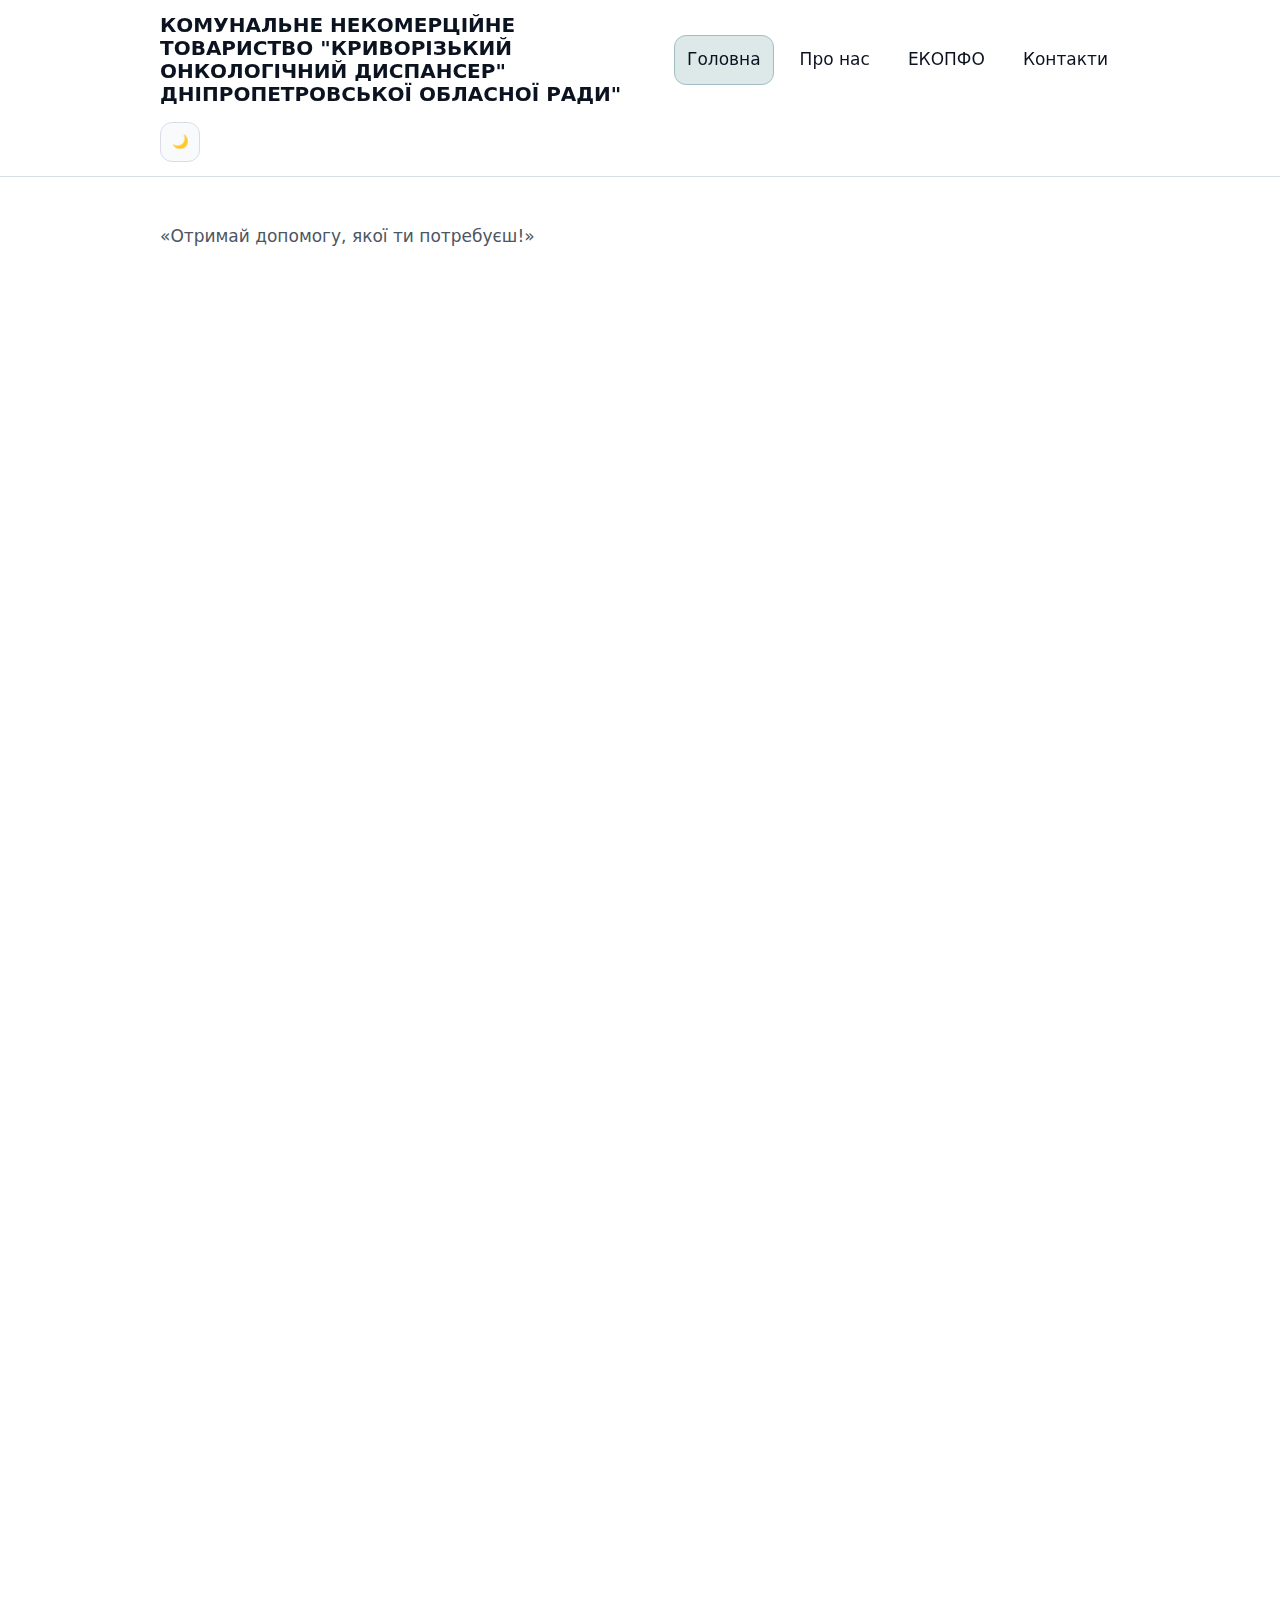
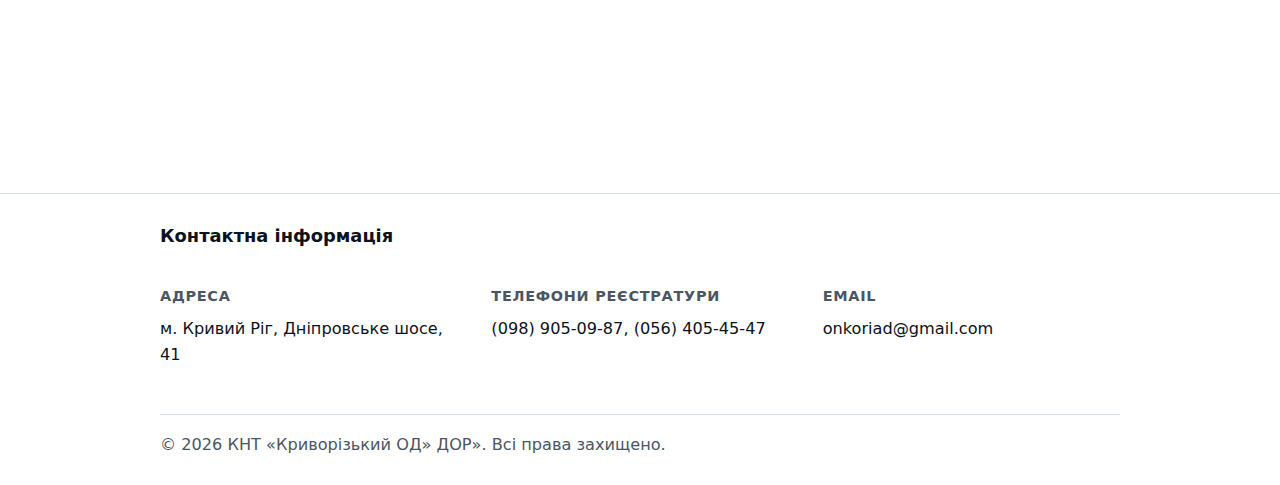
<file: index.html>
<!DOCTYPE html>
<html lang="uk" data-theme="light">
  <head>
    <meta charset="UTF-8" />
    <meta name="viewport" content="width=device-width, initial-scale=1" />
    <!-- favicon (за замовчуванням світла) -->
    <link id="site-favicon" rel="icon" href="favicon.ico" />

    <!-- manifest (PWA) -->
    <link rel="manifest" href="manifest.webmanifest" />

    <!-- (опційно) для iOS ярлика -->
    <link rel="apple-touch-icon" href="icons/icon-192.png" />

    <!-- колір "шапки" браузера на мобільних -->
    <meta id="meta-theme-color" name="theme-color" content="#f5f7fb" />

    <!-- SEO Meta Tags -->
    <title id="page-title">Онкологія Кривий Ріг - Центр онкологічної допомоги та підтримки</title>
    <meta
      id="meta-description"
      name="description"
      content="КНТ «Криворізький онкологічний диспансер» - сучасний медичний заклад, що надає повний цикл онкологічної допомоги від діагностики до лікування та реабілітації пацієнтів."
    />

    <!-- Open Graph Meta Tags -->
    <meta id="og-title" property="og:title" content="Онкологія Кривий Ріг - Центр онкологічної допомоги та підтримки" />
    <meta id="og-description" property="og:description" content="КНТ «Криворізький онкологічний диспансер» - сучасний медичний заклад, що надає повний цикл онкологічної допомоги від діагностики до лікування та реабілітації пацієнтів." />
    <meta property="og:type" content="website" />
    <meta id="og-url" property="og:url" content="https://oncologykr.com/" />
    <meta property="og:site_name" content="Онкологія Кривий Ріг" />

    <!-- Twitter Card Meta Tags -->
    <meta name="twitter:card" content="summary" />
    <meta id="twitter-title" name="twitter:title" content="Онкологія Кривий Ріг - Центр онкологічної допомоги та підтримки" />
    <meta id="twitter-description" name="twitter:description" content="КНТ «Криворізький онкологічний диспансер» - сучасний медичний заклад, що надає повний цикл онкологічної допомоги від діагностики до лікування та реабілітації пацієнтів." />

    <!-- Plausible Analytics (privacy-friendly, no cookies, GDPR compliant) -->
    <script async src="https://plausible.io/js/pa-vsFEl_ZQqfxugH2cBIH3W.js"></script>
    <script>
      window.plausible=window.plausible||function(){(plausible.q=plausible.q||[]).push(arguments)},plausible.init=plausible.init||function(i){plausible.o=i||{}};
      plausible.init()
    </script>

    <link rel="stylesheet" href="styles.css" />
  </head>
  <body>
    <!-- Loading bar для навігації -->
    <div id="loading-bar" class="loading-bar" aria-hidden="true"></div>

    <!-- Шапка сайту (sticky) -->
    <header class="site-header">
      <div class="container header-inner">
        <!-- Бренд -->
        <a class="brand" href="#/home" aria-label="На головну">
          <!-- Повна назва (desktop) -->
          <span class="brand-title brand-title--full">
            КОМУНАЛЬНЕ НЕКОМЕРЦІЙНЕ ТОВАРИСТВО "КРИВОРІЗЬКИЙ ОНКОЛОГІЧНИЙ
            ДИСПАНСЕР" ДНІПРОПЕТРОВСЬКОЇ ОБЛАСНОЇ РАДИ"
          </span>

          <!-- Скорочена назва (mobile) -->
          <span class="brand-title brand-title--short">
            КНТ "Криворізький ОД" ДОР"
          </span>
        </a>

        <!-- Навігація (desktop) -->
        <nav class="site-nav" aria-label="Навігація сайту">
          <ul class="menu">
            <li><a href="#/home" id="nav-home">Головна</a></li>
            <li><a href="#/about" id="nav-about">Про нас</a></li>
            <li><a href="#/doctors" id="nav-doctors">ЕКОПФО</a></li>
            <li><a href="#/contact" id="nav-contact">Контакти</a></li>
          </ul>
        </nav>

        <!-- Дії -->
        <div class="header-actions">
          <!-- <a
            class="header-phone"
            href="tel:+380564054547"
            aria-label="Зателефонувати"
          >
            (056) 405-45-47
          </a> -->

          <button
            id="theme-toggle"
            class="theme-toggle"
            type="button"
            aria-label="Перемкнути тему"
            aria-pressed="false"
            title="Перемкнути тему"
          >
            <!-- Moon (для light -> показуємо місяць) -->
            <svg
              class="theme-ic theme-ic--moon"
              viewBox="0 0 24 24"
              aria-hidden="true"
            >
              <path
                fill="currentColor"
                d="M21 14.5A8.5 8.5 0 0 1 9.5 3a7 7 0 1 0 11.5 11.5Z"
              />
            </svg>

            <!-- Sun (для dark -> показуємо сонце) -->
            <svg
              class="theme-ic theme-ic--sun"
              viewBox="0 0 24 24"
              aria-hidden="true"
            >
              <path
                fill="currentColor"
                d="M12 18a6 6 0 1 1 0-12 6 6 0 0 1 0 12Zm0-16a1 1 0 0 1 1 1v1a1 1 0 1 1-2 0V3a1 1 0 0 1 1-1Zm0 18a1 1 0 0 1 1 1v1a1 1 0 1 1-2 0v-1a1 1 0 0 1 1-1ZM4.22 5.64a1 1 0 0 1 1.41 0l.71.71A1 1 0 1 1 4.93 7.77l-.71-.71a1 1 0 0 1 0-1.42Zm13.44 13.44a1 1 0 0 1 1.41 0l.71.71a1 1 0 1 1-1.41 1.41l-.71-.71a1 1 0 0 1 0-1.41ZM2 12a1 1 0 0 1 1-1h1a1 1 0 1 1 0 2H3a1 1 0 0 1-1-1Zm18 0a1 1 0 0 1 1-1h1a1 1 0 1 1 0 2h-1a1 1 0 0 1-1-1ZM4.22 18.36a1 1 0 0 1 0-1.41l.71-.71a1 1 0 1 1 1.41 1.41l-.71.71a1 1 0 0 1-1.41 0Zm13.44-13.44a1 1 0 0 1 0-1.41l.71-.71a1 1 0 1 1 1.41 1.41l-.71.71a1 1 0 0 1-1.41 0Z"
              />
            </svg>
          </button>

          <!-- Гамбургер (mobile) -->
          <button
            id="nav-toggle"
            class="nav-toggle"
            type="button"
            aria-label="Відкрити меню"
            aria-expanded="false"
            aria-controls="mobile-nav"
            title="Меню"
          >
            <!-- Menu -->
            <svg
              class="nav-ic nav-ic--menu"
              viewBox="0 0 24 24"
              aria-hidden="true"
            >
              <path d="M4 6h16M4 12h16M4 18h16" />
            </svg>

            <!-- Close -->
            <svg
              class="nav-ic nav-ic--close"
              viewBox="0 0 24 24"
              aria-hidden="true"
            >
              <path d="M6 6l12 12M18 6l-12 12" />
            </svg>
          </button>
        </div>
      </div>

      <!-- Мобільне меню -->
      <nav id="mobile-nav" class="mobile-nav" aria-label="Мобільне меню">
        <div class="container mobile-nav-inner">
          <a class="mobile-link" href="#/home">Головна</a>
          <a class="mobile-link" href="#/about">Про нас</a>
          <a class="mobile-link" href="#/doctors">ЕКОПФО</a>
          <a class="mobile-link" href="#/contact">Контакти</a>
        </div>
      </nav>
    </header>

    <!-- Основний контейнер для динамічного контенту сторінок -->
    <main id="content" class="site-main">
      <!-- Початковий контент можна залишити порожнім; буде завантажено через JS -->
      <noscript
        >Будь ласка, увімкніть JavaScript для перегляду вмісту.</noscript
      >
    </main>

    <!-- Футер сайту -->
    <footer class="site-footer">
      <div class="container footer-inner">
        <h2 class="footer-title">Контактна інформація</h2>

        <div class="footer-contact-grid">
          <div class="footer-contact-item">
            <h3 class="footer-contact-label">Адреса</h3>
            <p class="footer-contact-value">м. Кривий Ріг, Дніпровське шосе, 41</p>
          </div>
          <div class="footer-contact-item">
            <h3 class="footer-contact-label">Телефони реєстратури</h3>
            <p class="footer-contact-value">
              <a href="tel:+380989050987">(098) 905-09-87</a>,
              <a href="tel:+380564054547">(056) 405-45-47</a>
            </p>
          </div>
          <div class="footer-contact-item">
            <h3 class="footer-contact-label">Email</h3>
            <p class="footer-contact-value">
              <a href="mailto:onkoriad@gmail.com">onkoriad@gmail.com</a>
            </p>
          </div>
        </div>

        <p class="footer-copy">
          &copy; 2026 КНТ «Криворізький ОД» ДОР». Всі права захищено.
        </p>
      </div>
    </footer>

    <!-- Підключення скрипта додатку -->
    <script src="app.js"></script>
  </body>
</html>
</file>
<file: styles.css>
/* ==========================================================
   Global tokens (Light default) + Dark theme (blue-graphite)
   ========================================================== */

:root {
  /* Layout */
  --container-max: 1200px; /* max width for readable content */
  --container-pad: clamp(14px, 2vw, 28px); /* safe side padding */
  --section-pad-y: clamp(20px, 3vw, 36px);

  /* Typography */
  --font-sans: system-ui, -apple-system, Segoe UI, Roboto, Arial, sans-serif;
  --text-size: clamp(15px, 0.3vw + 14px, 17px); /* comfortable reading */
  --text-leading: 1.6;

  /* Light theme */
  --color-bg: #ffffff;
  --color-surface: #f6f8fb;
  --color-text: #0b1220;
  --color-muted: #4b5563;
  --color-border: #d7dde7;
  --color-accent: #0b5f66; /* корпоративний бірюзовий */
  --color-accent-2: #2563eb;
  --shadow: 0 10px 30px color-mix(in srgb, #000 10%, transparent);
}

/* Dark theme (НЕ чорний — синьо‑графітовий) */
[data-theme='dark'] {
  --color-bg: #0b1220; /* very dark blue-graphite */
  --color-surface: #0f1a2b; /* raised surface */
  --color-text: #e7eefc;
  --color-muted: #b3c0da;
  --color-border: #22304a;
  --color-accent: #36c2c7; /* soft teal */
  --color-accent-2: #7aa7ff;
  --shadow: 0 12px 36px color-mix(in srgb, #000 35%, transparent);
}

/* ===================
   Base / Reset
   =================== */

html,
body {
  margin: 0;
  padding: 0;
}

html {
  background: var(--color-bg);
  color: var(--color-text);
  font-family: var(--font-sans);
  font-size: var(--text-size);
  line-height: var(--text-leading);
  text-rendering: optimizeLegibility;
  -webkit-text-size-adjust: 100%;
}

body {
  background: var(--color-bg);
  color: var(--color-text);
}

img {
  max-width: 100%;
  height: auto;
}

a {
  color: inherit;
}

/* Prevent weird horizontal scroll from full-bleed elements */
body {
  overflow-x: clip;
}

/* ===================
   Container & spacing
   =================== */

.container {
  max-width: var(--container-max);
  margin: 0 auto;
  padding-left: var(--container-pad);
  padding-right: var(--container-pad);
}

main {
  /* main is a shell; partials control layout */
  min-height: 55vh;
}

.page {
  padding: var(--section-pad-y) 0 calc(var(--section-pad-y) + 12px);
}

/* Full-width section that still keeps safe side padding */
.full-width {
  width: 100%;
}

.full-width--padded {
  padding-left: var(--container-pad);
  padding-right: var(--container-pad);
}

.full-width--soft {
  padding-top: clamp(12px, 2vw, 20px);
  padding-bottom: clamp(12px, 2vw, 20px);
}

/* ===================
   Header / Nav
   =================== */

.site-header {
  position: sticky;
  top: 0;
  z-index: 1000;

  background: color-mix(in srgb, var(--color-bg) 92%, transparent);
  border-bottom: 1px solid var(--color-border);
  backdrop-filter: blur(10px);
}

.header-inner {
  display: grid;
  grid-template-columns: 1fr auto;
  align-items: center;
  gap: 12px;
  padding-top: 14px;
  padding-bottom: 14px;
}

@media (min-width: 860px) {
  .header-inner {
    grid-template-columns: 1fr auto;
    gap: 16px;
  }
}

.brand {
  display: flex;
  flex-direction: column;
  gap: 2px;
  min-width: 0;
  text-decoration: none;
}

.brand-domain {
  font-size: 0.85rem;
  color: var(--color-muted);
}

.brand-title {
  font-weight: 800;
  line-height: 1.15;
  margin: 0;
  font-size: clamp(15px, 1.3vw + 10px, 20px);
}

.brand-title--full {
  display: -webkit-box;
}
.brand-title--short {
  display: none;
}

/* На мобільному показуємо коротку, повну ховаємо */
@media (max-width: 640px) {
  .brand-title--full {
    display: none;
  }

  .brand-title--short {
    display: -webkit-box;
    -webkit-box-orient: vertical;
    line-clamp: 2;
    -webkit-line-clamp: 2;
    overflow: hidden;
  }
}

.chip {
  display: inline-flex;
  align-items: center;
  justify-content: center;
  gap: 8px;
  padding: 10px 12px;
  border-radius: 12px;
  border: 1px solid var(--color-border);
  background: color-mix(in srgb, var(--color-surface) 70%, transparent);
  text-decoration: none;
  font-weight: 700;
  white-space: nowrap;
}

.chip:hover {
  border-color: color-mix(
    in srgb,
    var(--color-border) 40%,
    var(--color-accent)
  );
}

.icon-btn {
  width: 42px;
  height: 42px;
  border-radius: 12px;
  border: 1px solid var(--color-border);
  background: color-mix(in srgb, var(--color-surface) 70%, transparent);
  color: var(--color-text);
  cursor: pointer;
}

.icon-btn:hover {
  border-color: color-mix(
    in srgb,
    var(--color-border) 40%,
    var(--color-accent)
  );
}

.icon-btn:focus-visible {
  outline: 3px solid var(--color-accent);
  outline-offset: 2px;
}

/* Desktop nav */
.site-nav {
  display: none;
}

@media (min-width: 860px) {
  .site-nav {
    display: block;
  }
}

.menu {
  display: flex;
  gap: 14px;
  list-style: none;
  margin: 0;
  padding: 0;
  align-items: center;
}

.menu a {
  display: inline-flex;
  align-items: center;
  gap: 8px;
  padding: 10px 12px;
  border-radius: 12px;
  text-decoration: none;
  color: var(--color-text);
}

.menu a:hover {
  background: color-mix(in srgb, var(--color-surface) 65%, transparent);
}

.menu a.active,
.menu a[aria-current='page'] {
  background: color-mix(in srgb, var(--color-accent) 14%, transparent);
  border: 1px solid
    color-mix(in srgb, var(--color-accent) 26%, var(--color-border));
}

/* ===================
   Footer
   =================== */

.site-footer {
  border-top: 1px solid var(--color-border);
  background: color-mix(in srgb, var(--color-bg) 96%, transparent);
}

/* Безпечні бокові відступи футера на мобільних (навіть якщо десь переб'ється контейнер) */
.site-footer {
  padding-left: var(--container-pad);
  padding-right: var(--container-pad);
}

.footer-inner {
  padding: 28px 0;
  display: grid;
  gap: 20px;
}

/* У футері контейнер не дублює паддінги, бо вони вже на .site-footer */
.site-footer .container {
  padding-left: 0;
  padding-right: 0;
}

.footer-title {
  margin: 0 0 14px;
  font-weight: 800;
  font-size: 1.05rem;
}

/* Footer contact grid (3 columns on desktop, 1 on mobile) */
.footer-contact-grid {
  display: grid;
  grid-template-columns: 1fr;
  gap: 1.5rem;
  margin-bottom: 1.5rem;
}

@media (min-width: 720px) {
  .footer-contact-grid {
    grid-template-columns: repeat(3, 1fr);
    gap: 2rem;
  }
}

.footer-contact-item {
  /* No card background - just text on footer background */
}

.footer-contact-label {
  font-size: 0.85rem;
  font-weight: 700;
  color: var(--color-muted);
  text-transform: uppercase;
  letter-spacing: 0.05em;
  margin: 0 0 0.5rem;
}

.footer-contact-value {
  margin: 0;
  font-size: 0.95rem;
  color: var(--color-text);
}

.footer-contact-value a {
  color: var(--color-text);
  text-decoration: none;
  transition: color 0.2s ease;
}

.footer-contact-value a:hover {
  color: var(--color-accent);
  text-decoration: underline;
}

.footer-copy {
  color: var(--color-muted);
  font-size: 0.95rem;
  margin: 0;
  padding-top: 1rem;
  border-top: 1px solid var(--color-border);
}

/* ===================
   Components (Home)
   =================== */

.page-hero {
  margin: 10px 0 18px;
}

.page-title {
  font-size: clamp(24px, 2.6vw, 44px);
  line-height: 1.12;
  letter-spacing: -0.02em;
  margin: 0 0 10px;
}

.page-subtitle {
  margin: 0;
  color: var(--color-muted);
  font-size: 1rem;
}

.hero-media {
  border: 1px solid var(--color-border);
  border-radius: 16px;
  overflow: hidden;
  background: var(--color-surface);
  box-shadow: var(--shadow);
}

.hero-media img {
  width: 100%;
  height: clamp(240px, 38vw, 520px);
  object-fit: cover;
  display: block;
}

.cta-row {
  display: grid;
  grid-template-columns: 1fr;
  gap: 12px;
  margin: 18px 0 28px;
}

@media (min-width: 720px) {
  .cta-row {
    grid-template-columns: 1fr 1fr;
    align-items: stretch;
  }
}

.btn {
  display: inline-flex;
  align-items: center;
  justify-content: center;
  gap: 10px;
  text-align: center;

  padding: 14px 16px;
  border-radius: 14px;
  border: 1px solid var(--color-border);

  text-decoration: none;
  font-weight: 800;
  line-height: 1.2;

  color: var(--color-text);
  background: color-mix(in srgb, var(--color-surface) 65%, transparent);

  box-shadow: 0 2px 10px color-mix(in srgb, #000 10%, transparent);
  transition: transform 160ms ease, box-shadow 160ms ease, background 160ms ease,
    border-color 160ms ease;
}

.btn:hover {
  transform: translateY(-1px);
  box-shadow: 0 10px 24px color-mix(in srgb, #000 14%, transparent);
  border-color: color-mix(
    in srgb,
    var(--color-border) 40%,
    var(--color-accent)
  );
}

.btn:active {
  transform: translateY(0);
}

.btn:focus-visible {
  outline: 3px solid var(--color-accent);
  outline-offset: 2px;
}

.btn--primary {
  background: var(--color-text);
  color: var(--color-bg);
  border-color: color-mix(in srgb, var(--color-text) 60%, var(--color-border));
}

.btn--outline {
  background: color-mix(in srgb, var(--color-surface) 65%, transparent);
}

.btn--muted {
  /* спокійний фон, але не “зникає” */
  background: color-mix(in srgb, var(--color-surface) 85%, transparent);
  border-color: color-mix(in srgb, var(--color-border) 85%, transparent);

  /* текст як звичайний */
  color: var(--color-text);

  /* трохи менш “важка” тінь, щоб не конкурувала з іншою кнопкою */
  box-shadow: 0 2px 10px color-mix(in srgb, #000 7%, transparent);
}

.btn--muted:hover {
  /* м’якший hover, ніж у базового .btn */
  background: color-mix(in srgb, var(--color-surface) 92%, transparent);
  border-color: color-mix(
    in srgb,
    var(--color-border) 55%,
    var(--color-accent)
  );
}

.btn--accent {
  background: var(--color-accent);
  color: #fff;
  border-color: color-mix(in srgb, var(--color-accent) 80%, #000);
  box-shadow: none;
}

.section-btn {
  display: inline-block;
  padding: 10px 18px;
  margin: 6px;
  font-weight: 600;
  font-size: 15px;
  border-radius: 12px;
  border: 1px solid var(--color-border);
  background: color-mix(in srgb, var(--color-surface) 80%, transparent);
  color: var(--color-text);
  cursor: pointer;
  transition: background 0.2s ease, transform 0.2s ease, box-shadow 0.2s ease;
  box-shadow: 0 2px 5px color-mix(in srgb, #000 8%, transparent);
  text-align: center;
}

.section-btn:hover {
  background: color-mix(in srgb, var(--color-accent) 10%, var(--color-surface));
  transform: translateY(-1px);
  box-shadow: 0 6px 16px color-mix(in srgb, #000 12%, transparent);
}

.section-btn:focus-visible {
  outline: 3px solid var(--color-accent);
  outline-offset: 3px;
}

.section-list {
  margin-top: 3rem;
  text-align: center;
}

.section-description {
  margin-bottom: 1.5rem;
  color: var(--text-muted);
}

.section-grid {
  display: grid;
  grid-template-columns: repeat(auto-fit, minmax(240px, 1fr));
  gap: 16px;
  justify-content: center;
  padding-inline: 10px;
}

.section-card {
  background: color-mix(in srgb, var(--color-surface) 80%, transparent);
  border: 1px solid var(--color-border);
  padding: 18px;
  border-radius: 16px;
  font-weight: 600;
  font-size: 21px;
  cursor: pointer;
  transition: 0.2s ease;
  text-align: center;
  box-shadow: 0 2px 8px color-mix(in srgb, #000 8%, transparent);
  color: var(--color-text);
}

.section-card:hover {
  background: color-mix(in srgb, var(--color-accent) 10%, var(--color-surface));
  transform: translateY(-2px);
  box-shadow: 0 8px 20px color-mix(in srgb, #000 10%, transparent);
}

.section-card:focus-visible {
  outline: 3px solid var(--color-accent);
  outline-offset: 3px;
}

.block {
  margin: 28px 0;
}

.block-title {
  font-size: clamp(18px, 1.4vw + 12px, 26px);
  margin: 0 0 14px;
  letter-spacing: -0.01em;
}

.map-card {
  position: relative;
  border: 1px solid var(--color-border);
  border-radius: 16px;
  overflow: hidden;
  background: var(--color-surface);
  box-shadow: var(--shadow);
}

.map-embed {
  width: 100%;
  height: 400px;
  border: 0;
  display: block;
}

.map-note {
  position: absolute;
  top: 14px;
  right: 14px;
  max-width: 320px;

  background: color-mix(in srgb, var(--color-bg) 92%, transparent);
  border: 1px solid var(--color-border);
  border-radius: 12px;
  padding: 12px;

  box-shadow: 0 8px 24px color-mix(in srgb, #000 12%, transparent);
  font-size: 0.95rem;
}

.map-note p {
  margin: 0;
}

.map-footer {
  display: flex;
  gap: 14px;
  padding: 14px;
  border-top: 1px solid var(--color-border);
  align-items: flex-start;
  justify-content: space-between;
  flex-wrap: wrap;
}

.map-coords p {
  margin: 0;
  font-size: 0.95rem;
  color: var(--color-muted);
}

.qr-grid {
  display: grid;
  grid-template-columns: 1fr;
  gap: 16px;
  align-items: start;
}

@media (min-width: 720px) {
  .qr-grid {
    grid-template-columns: 240px 1fr;
    gap: 18px;
  }
}

.qr-figure {
  margin: 0;
  border-radius: 16px;
  overflow: hidden;
  border: 1px solid var(--color-border);
  background: #fff;
  width: fit-content;
  box-shadow: 0 10px 24px color-mix(in srgb, #000 10%, transparent);
}

.qr-figure img {
  width: 220px;
  height: 220px;
  object-fit: cover;
  display: block;
}

.qr-subtitle {
  margin: 0 0 10px;
  font-size: 1.05rem;
  font-weight: 800;
}

.qr-link {
  display: inline-block;
  border-radius: 14px; /* підлаштуй під твій дизайн */
  cursor: pointer;
  outline: none;
}

.qr-link img {
  display: block;
}

/* hover/focus — щоб було видно що це клікабельно */
.qr-link:hover {
  transform: translateY(-1px);
}

.qr-link:focus-visible {
  box-shadow: 0 0 0 3px rgba(59, 130, 246, 0.35);
}

.list {
  margin: 0;
  padding-left: 18px;
  color: var(--color-muted);
}

/* ===================
   Doctors grid
   =================== */

.doctors-grid {
  display: grid;
  grid-template-columns: repeat(auto-fit, minmax(260px, 1fr));
  gap: 14px;
}

.doctor-card {
  border: 1px solid var(--color-border);
  border-radius: 16px;
  padding: 16px;
  background: color-mix(in srgb, var(--color-surface) 70%, transparent);
  box-shadow: 0 10px 24px color-mix(in srgb, #000 10%, transparent);
}

.doctor-card h3 {
  margin: 0 0 10px;
}

.doctor-card p {
  margin: 8px 0;
  color: var(--color-muted);
}

/* ===================
   Fade-in (repeatable)
   =================== */

.fade-in {
  opacity: 0;
  transform: translateY(18px);
  transition: opacity 420ms ease, transform 420ms ease;
}

.fade-in.is-visible {
  opacity: 1;
  transform: none;
}

/* =========================
   Theme toggle (SVG icon)
   ========================= */

.header-actions {
  display: flex;
  align-items: center;
  gap: 10px;
}

/* Кнопка перемикання теми */
.theme-toggle {
  width: 40px;
  height: 40px;

  display: inline-grid;
  place-items: center;

  border-radius: 12px;
  border: 1px solid var(--color-border);

  background: color-mix(in srgb, var(--color-surface) 70%, transparent);

  color: var(--color-text);

  cursor: pointer;
  user-select: none;

  padding: 0;
  line-height: 1;
  text-decoration: none;

  transition: transform 0.12s ease, background-color 0.12s ease,
    border-color 0.12s ease;
}

.theme-toggle:hover {
  background: color-mix(in srgb, var(--color-surface) 80%, transparent);

  border-color: color-mix(
    in srgb,
    var(--color-border) 70%,
    var(--color-accent)
  );
  transform: translateY(-1px);
}

.theme-toggle:active {
  transform: translateY(0);
}

/* Без “дивної рамки” при кліку мишкою */
.theme-toggle:focus {
  outline: none;
}

/* Але з нормальним фокусом для клавіатури */
.theme-toggle:focus-visible {
  outline: 2px solid color-mix(in srgb, var(--color-accent) 80%, transparent);
  outline-offset: 3px;
}

/* SVG іконки */
.theme-ic {
  width: 20px;
  height: 20px;
  display: block;
}

/* Показ/приховування іконок в залежності від теми */
html[data-theme='light'] .theme-ic--sun {
  display: none;
}
html[data-theme='light'] .theme-ic--moon {
  display: block;
}

html[data-theme='dark'] .theme-ic--sun {
  display: block;
}
html[data-theme='dark'] .theme-ic--moon {
  display: none;
}
/* ===================
   Mobile nav (узгоджено з index.html + app.js)
   =================== */

.mobile-nav-inner {
  padding: 12px 0 16px;
  display: grid;
  gap: 6px;
}

.mobile-link {
  display: flex;
  padding: 12px 14px;
  border-radius: 12px;
  text-decoration: none;
}

.mobile-link:hover {
  background: color-mix(in srgb, var(--color-surface) 65%, transparent);
}
/* Hamburger button icons (SVG) */
.nav-toggle {
  width: 40px;
  height: 40px;
  display: inline-grid;
  place-items: center;
  border-radius: 12px;
  border: 1px solid var(--color-border);
  background: color-mix(in srgb, var(--color-surface) 70%, transparent);
  color: var(--color-text);
  cursor: pointer;
  padding: 0;
}

.nav-toggle:hover {
  background: color-mix(in srgb, var(--color-surface) 80%, transparent);
  border-color: color-mix(
    in srgb,
    var(--color-border) 70%,
    var(--color-accent)
  );
}

.nav-toggle:focus {
  outline: none;
}
.nav-toggle:focus-visible {
  outline: 2px solid color-mix(in srgb, var(--color-accent) 80%, transparent);
  outline-offset: 3px;
}

.nav-ic {
  width: 22px;
  height: 22px;
  display: block;
  fill: none;
  stroke: currentColor;
  stroke-width: 2;
  stroke-linecap: round;
  stroke-linejoin: round;
}

/* show menu icon by default */
.nav-ic--close {
  display: none;
}

/* when opened => show close icon */
.nav-toggle[aria-expanded='true'] .nav-ic--menu {
  display: none;
}
.nav-toggle[aria-expanded='true'] .nav-ic--close {
  display: block;
}
/* ===============================
   RESPONSIVE NAV VISIBILITY
   =============================== */

/* Desktop by default */
.site-nav {
  display: block;
}

.nav-toggle {
  display: none;
}

.mobile-nav {
  display: none;
}

/* Mobile */
@media (max-width: 1023px) {
  .site-nav {
    display: none;
  }

  .nav-toggle {
    display: inline-grid;
  }

  /* mobile-nav існує, але сховане, поки не відкрили меню */
  .mobile-nav {
    display: block; /* елемент є в потоці */
    max-height: 0; /* сховано */
    overflow: hidden;
    opacity: 0;
    pointer-events: none;
    transition: max-height 0.25s ease, opacity 0.2s ease;
  }

  /* JS додає html.nav-open -> меню розгортається */
  html.nav-open .mobile-nav {
    max-height: 360px; /* можна 260-420, під контент */
    opacity: 1;
    pointer-events: auto;
  }
}

/* Посилання, що виглядає як текст */
.link-like {
  background: none;
  border: none;
  padding: 0;
  font: inherit;
  color: var(--color-accent);
  cursor: pointer;
  text-decoration: underline;
}

.link-like:hover {
  text-decoration: none;
}

/* PDF modal */
.pdf-modal {
  position: fixed;
  inset: 0;
  z-index: 9999;
  display: none;
}

.pdf-modal.is-open {
  display: block;
}

.pdf-backdrop {
  position: absolute;
  inset: 0;
  background: rgba(0, 0, 0, 0.55);
}

.pdf-dialog {
  position: relative;
  margin: 4vh auto;
  width: min(900px, 92vw);
  height: 92vh;

  background: var(--color-bg);
  color: var(--color-text);

  border-radius: 16px;
  overflow: hidden;

  border: 1px solid var(--color-border);
  box-shadow: 0 20px 60px rgba(0, 0, 0, 0.4);
}

.pdf-dialog iframe {
  width: 100%;
  height: 100%;
  border: none;
  background: var(--color-bg);
}

.pdf-close {
  position: absolute;
  top: 10px;
  right: 12px;
  z-index: 2;

  border-radius: 999px;
  width: 36px;
  height: 36px;
  font-size: 18px;
  cursor: pointer;

  background: color-mix(in srgb, var(--color-surface) 70%, transparent);
  color: var(--color-text);
  border: 1px solid var(--color-border);
  box-shadow: 0 6px 18px color-mix(in srgb, #000 18%, transparent);
}

.pdf-close:hover {
  border-color: color-mix(
    in srgb,
    var(--color-border) 40%,
    var(--color-accent)
  );
}

.pdf-close:focus-visible {
  outline: 3px solid var(--color-accent);
  outline-offset: 2px;
}

/* === Modal (overlay) styles === */
.content-modal {
  position: fixed;
  inset: 0;
  z-index: 10000;
  display: none;
}
.content-modal.is-open {
  display: block;
}
.content-backdrop {
  position: absolute;
  inset: 0;
  background: rgba(0, 0, 0, 0.6); /* semi-transparent page dimming */
}

.content-dialog {
  position: relative;
  max-width: 800px;
  width: 90vw;
  max-height: 90vh;
  overflow-y: auto;
  background: var(--color-surface);
  padding: 2rem 1.5rem;
  border-radius: 16px;
  box-shadow: 0 0 32px rgba(0, 0, 0, 0.3);
  margin: auto;
}

/* Для маленьких екранів — звузити падінг, щоб влізала кнопка */
@media (max-width: 480px) {
  .content-dialog {
    padding: 1.5rem 1rem;
  }
}

.content-close {
  position: absolute;
  top: 12px;
  right: 14px;
  width: 36px;
  height: 36px;
  border-radius: 50%;
  border: none;
  background-color: var(
    --color-muted
  ); /* напівтемний у світлій, напівсвітлий у темній */
  color: var(
    --color-bg
  ); /* фон сторінки: буде темний у темній темі, білий у світлій */
  font-size: 18px;
  cursor: pointer;
  opacity: 0.7;
  transition: all 0.3s ease;
}

.content-close:hover {
  opacity: 1;
  background-color: var(--color-accent-2);
  color: var(--color-bg);
}

/* Зменшення на мобільних */
@media (max-width: 480px) {
  .content-close {
    top: 8px;
    right: 10px;
    width: 32px;
    height: 32px;
    font-size: 16px;
  }
}

/* When modal is open, prevent background page from scrolling */
html.modal-open {
  overflow: hidden;
}

.about-intro {
  font-size: 1.1rem;
  line-height: 1.7;
  color: var(--text-primary);
  padding-block: 1rem;
}

.lead-paragraph {
  font-size: 1.2rem;
  font-weight: 500;
  color: var(--color-text);
  margin-bottom: 1.2rem;
}

.about-intro p + p {
  margin-top: 1rem;
}

.container {
  max-width: 960px;
  margin-inline: auto;
  padding-inline: 16px;
}
/* Приховати смужку прокрутки у модальному вікні */
.content-dialog::-webkit-scrollbar {
  width: 0;
  background: transparent;
}

.content-dialog {
  scrollbar-width: none; /* Firefox */
  -ms-overflow-style: none; /* Internet Explorer */
}

/* ===================
   Loading Bar
   =================== */

.loading-bar {
  position: fixed;
  top: 0;
  left: 0;
  width: 0%;
  height: 3px;
  background: var(--color-accent);
  z-index: 10001;
  transition: width 0.5s cubic-bezier(0.4, 0, 0.2, 1), opacity 0.3s ease;
  opacity: 0;
  pointer-events: none;
}

.loading-bar.is-loading {
  opacity: 1;
}

.loading-bar.is-complete {
  width: 100%;
}

/* ===================
   Contact Form
   =================== */

.contact-form-wrapper {
  max-width: 680px;
  margin: 0 auto 2rem;
}

.contact-form {
  background: color-mix(in srgb, var(--color-surface) 65%, transparent);
  border: 1px solid var(--color-border);
  border-radius: 16px;
  padding: clamp(20px, 3vw, 32px);
  box-shadow: 0 10px 24px color-mix(in srgb, #000 10%, transparent);
}

.form-group {
  margin-bottom: 1.5rem;
}

.form-label {
  display: block;
  margin-bottom: 0.5rem;
  font-weight: 600;
  color: var(--color-text);
  font-size: 0.95rem;
}

.required-mark {
  color: var(--color-accent);
  font-weight: 700;
}

.optional-mark {
  color: var(--color-muted);
  font-weight: 400;
  font-size: 0.9rem;
}

.form-input,
.form-select,
.form-textarea {
  width: 100%;
  padding: 12px 14px;
  border: 1px solid var(--color-border);
  border-radius: 12px;
  background: var(--color-bg);
  color: var(--color-text);
  font-family: var(--font-sans);
  font-size: 1rem;
  line-height: 1.5;
  transition: border-color 0.2s ease, box-shadow 0.2s ease, background 0.2s ease;
}

.form-input::placeholder,
.form-textarea::placeholder {
  color: var(--color-muted);
  opacity: 0.7;
}

.form-input:focus,
.form-select:focus,
.form-textarea:focus {
  outline: none;
  border-color: var(--color-accent);
  box-shadow: 0 0 0 3px color-mix(in srgb, var(--color-accent) 15%, transparent);
}

.form-input:hover,
.form-select:hover,
.form-textarea:hover {
  border-color: color-mix(in srgb, var(--color-border) 40%, var(--color-accent));
}

.form-textarea {
  resize: vertical;
  min-height: 120px;
}

/* Error states */
.form-input--error,
.form-select--error,
.form-textarea--error {
  border-color: #dc2626;
}

.form-input--error:focus,
.form-select--error:focus,
.form-textarea--error:focus {
  border-color: #dc2626;
  box-shadow: 0 0 0 3px color-mix(in srgb, #dc2626 15%, transparent);
}

.form-error {
  display: block;
  margin-top: 0.4rem;
  color: #dc2626;
  font-size: 0.875rem;
  min-height: 1.2em;
}

.form-footer {
  display: flex;
  justify-content: space-between;
  align-items: flex-start;
  gap: 1rem;
  margin-top: 0.4rem;
}

.char-counter {
  color: var(--color-muted);
  font-size: 0.875rem;
  white-space: nowrap;
  flex-shrink: 0;
}

.form-actions {
  margin-top: 1.5rem;
}

.btn--submit {
  width: 100%;
  font-size: 1.05rem;
  padding: 14px 20px;
  position: relative;
}

/* Loading state for submit button */
.btn--loading {
  opacity: 0.7;
  cursor: not-allowed;
  pointer-events: none;
}

.btn--loading::after {
  content: '';
  position: absolute;
  width: 16px;
  height: 16px;
  top: 50%;
  right: 20px;
  margin-top: -8px;
  border: 2px solid var(--color-bg);
  border-radius: 50%;
  border-top-color: transparent;
  animation: spinner 0.6s linear infinite;
}

@keyframes spinner {
  to {
    transform: rotate(360deg);
  }
}

/* Form status messages */
.form-status {
  display: none;
  margin-top: 1.5rem;
  padding: 14px 16px;
  border-radius: 12px;
  font-size: 0.95rem;
  line-height: 1.5;
}

.form-status--success {
  background: color-mix(in srgb, #10b981 15%, var(--color-surface));
  border: 1px solid color-mix(in srgb, #10b981 30%, var(--color-border));
  color: color-mix(in srgb, #10b981 90%, var(--color-text));
}

.form-status--error {
  background: color-mix(in srgb, #dc2626 15%, var(--color-surface));
  border: 1px solid color-mix(in srgb, #dc2626 30%, var(--color-border));
  color: color-mix(in srgb, #dc2626 90%, var(--color-text));
}

/* Mobile responsive adjustments */
@media (max-width: 640px) {
  .contact-form {
    padding: 1rem;
  }

  .form-input,
  .form-select,
  .form-textarea {
    font-size: 16px; /* Prevents zoom on iOS */
  }

  .contact-info-item {
    padding: 1rem;
  }
}
</file>
